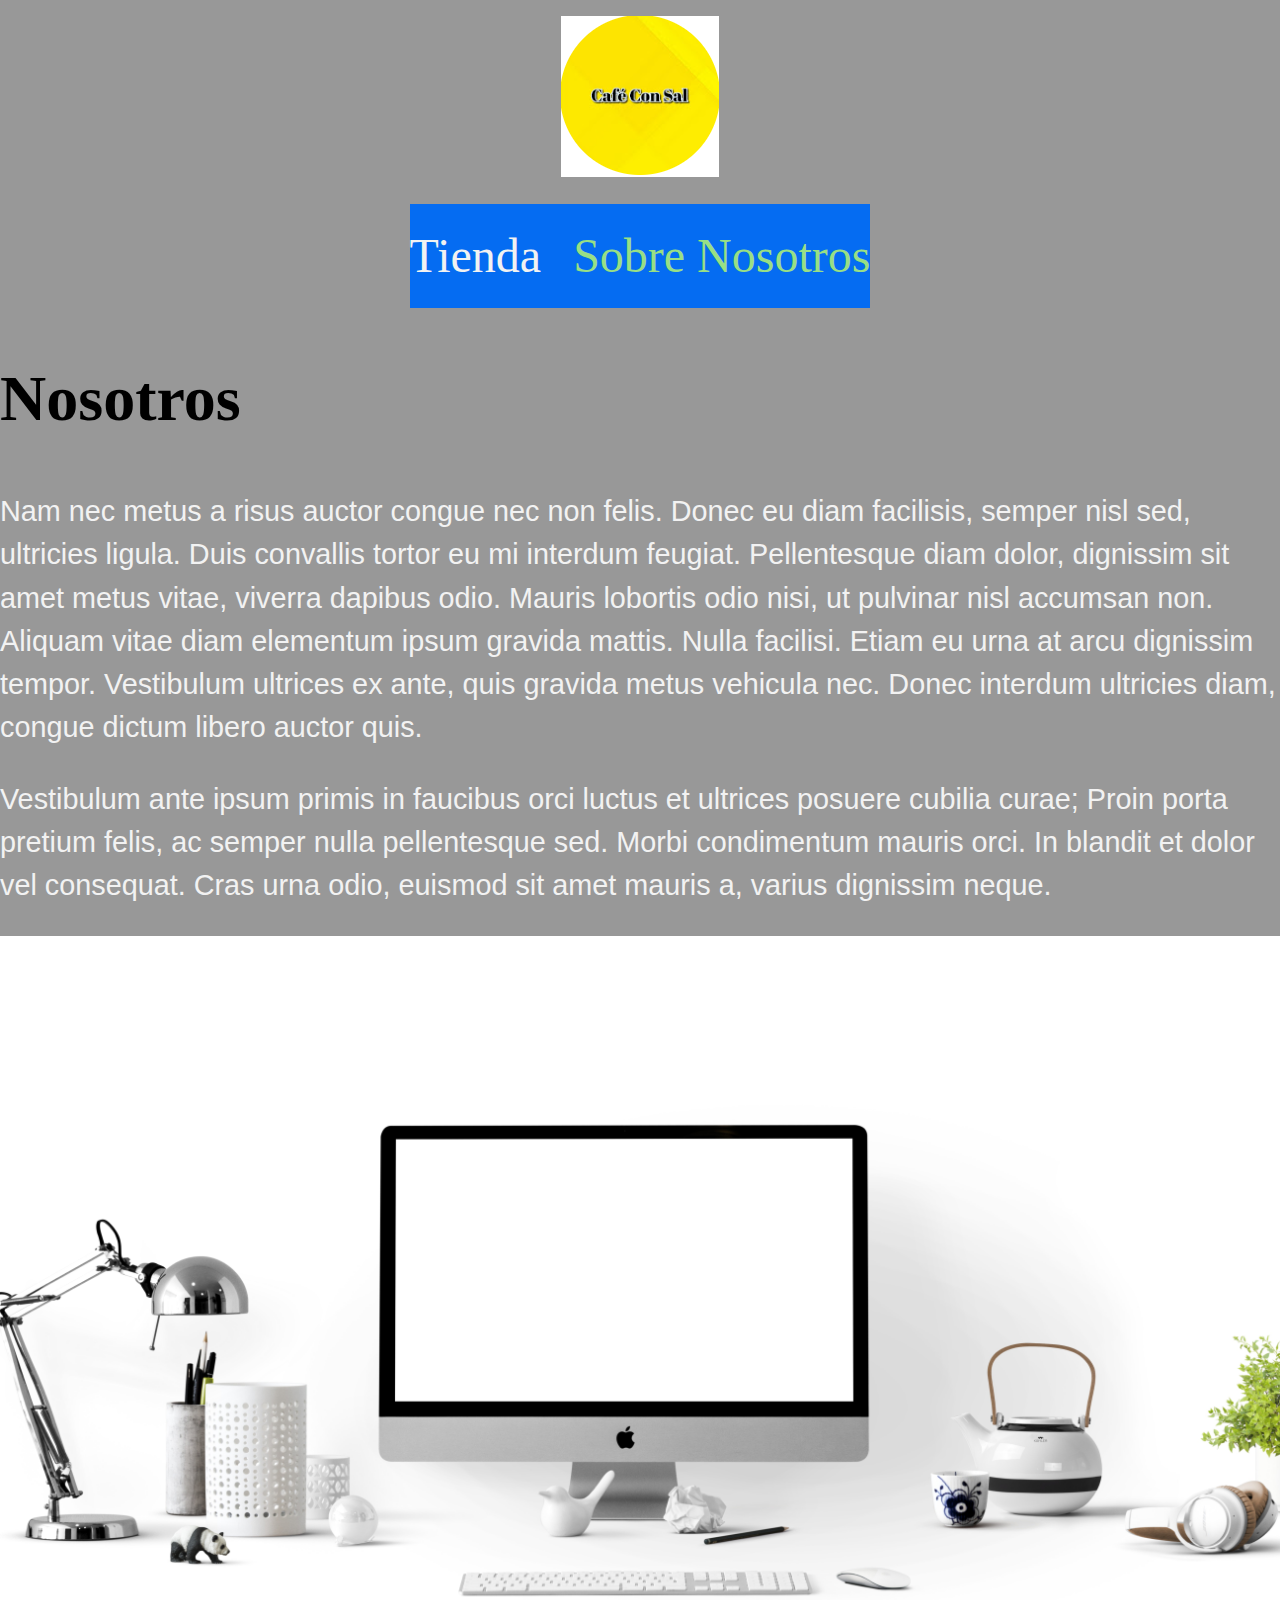
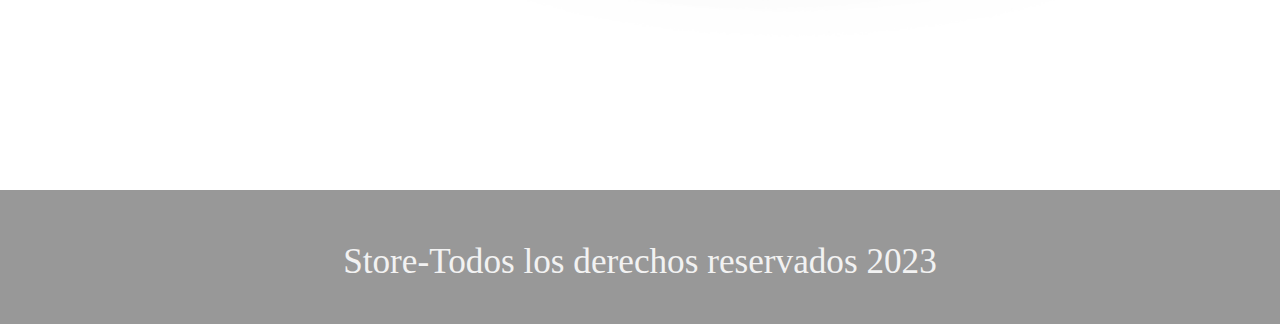
<file: nosotros.html>
<!DOCTYPE html>
<html lang="en">
<head>
    <meta charset="UTF-8">
    <meta name="viewport" content="width=device-width, initial-scale=1.0">
    <title>Store</title>
    <link rel="stylesheet" href="css/normalize.css">
    <link href="https://fonts.googleapis.com/css2?family=Staatliches&display=swap" rel="stylesheet">
    <link rel="stylesheet" href="css/style.css">
</head>

<body>
    <header class="header">
        <a href="index.html">
            <img class="header__logo" src="img/logo.png" alt="logotipo">
        </a>
        
        <nav class="navegacion">
            <a class="navegacion__enlace " href="index.html">Tienda</a>
            <a class="navegacion__enlace navegacion__enlace--activo" href="nosotros.html">Sobre Nosotros</a>
        </nav>

        <main class="contenedor">
            <h1>Nosotros</h1>

            <div class="nosotros">
            <div class="nosotros__contenido">
                <p>Nam nec metus a risus auctor congue nec non felis. Donec eu diam facilisis, semper nisl sed, ultricies ligula. Duis convallis tortor eu mi interdum feugiat. Pellentesque diam dolor, dignissim sit amet metus vitae, viverra dapibus odio. Mauris lobortis odio nisi, ut pulvinar nisl accumsan non. Aliquam vitae diam elementum ipsum gravida mattis. Nulla facilisi. Etiam eu urna at arcu dignissim tempor. Vestibulum ultrices ex ante, quis gravida metus vehicula nec. Donec interdum ultricies diam, congue dictum libero auctor quis. </p>

                <p>Vestibulum ante ipsum primis in faucibus orci luctus et ultrices posuere cubilia curae; Proin porta pretium felis, ac semper nulla pellentesque sed. Morbi condimentum mauris orci. In blandit et dolor vel consequat. Cras urna odio, euismod sit amet mauris a, varius dignissim neque. 
                </p>
            </div>
            <img class="nosotros__imagen" src="img/escritorio.jpg" alt="imagen nosotros">
        </div>
        </main>
    </header>

    <footer>
        <p class="footer__texto"> Store-Todos los derechos reservados 2023</p>
    </footer>
    
</body>
</html>
</file>
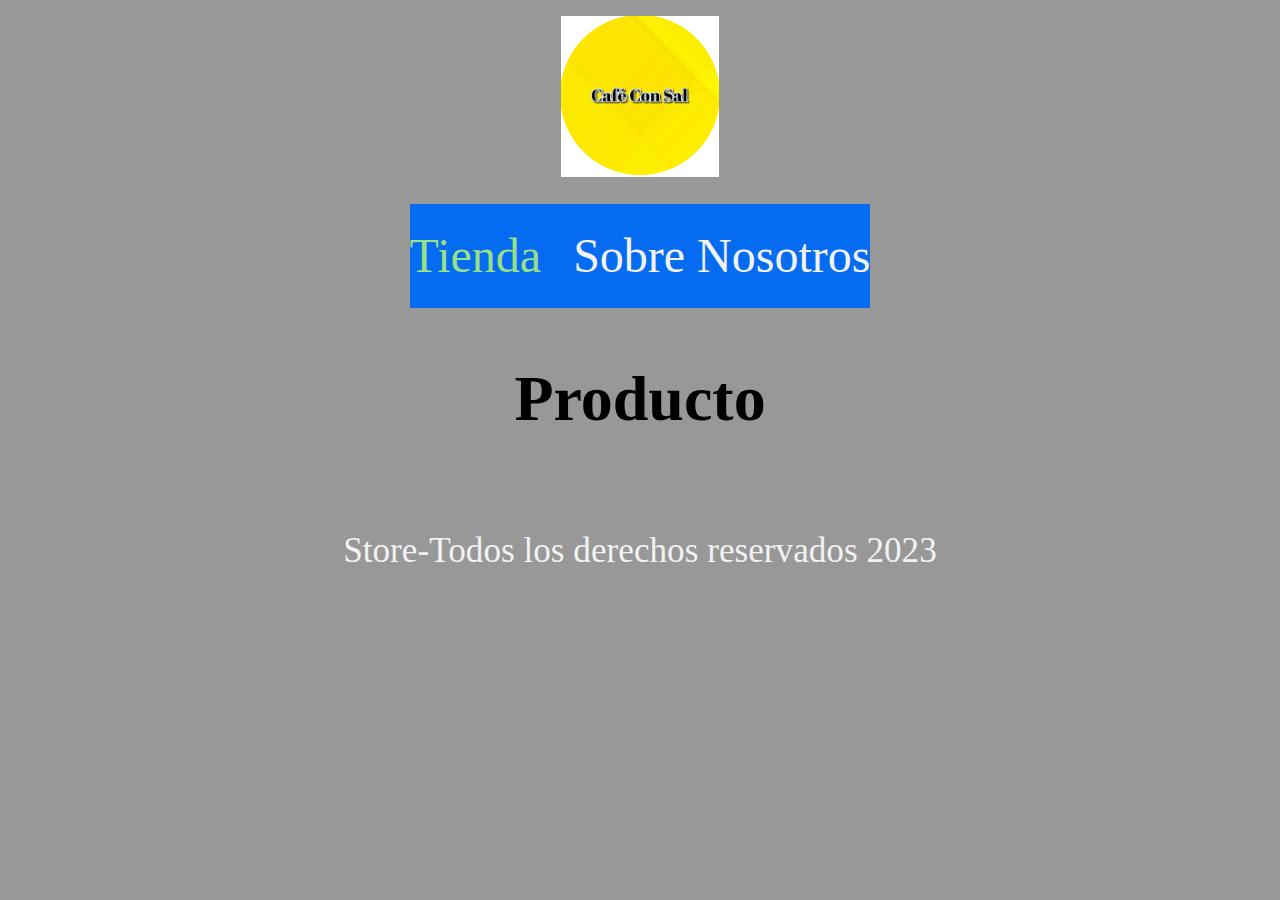
<file: producto.html>
<!DOCTYPE html>
<html lang="en">
<head>
    <meta charset="UTF-8">
    <meta name="viewport" content="width=device-width, initial-scale=1.0">
    <title>Store</title>
    <link rel="stylesheet" href="css/normalize.css">
    <link href="https://fonts.googleapis.com/css2?family=Staatliches&display=swap" rel="stylesheet">
    <link rel="stylesheet" href="css/style.css">
</head>

<body>
    <header class="header">
        <a href="index.html">
            <img class="header__logo" src="img/logo.png" alt="logotipo">
        </a>
        
        <nav class="navegacion">
            <a class="navegacion__enlace navegacion__enlace--activo" href="index.html">Tienda</a>
            <a class="navegacion__enlace" href="nosotros.html">Sobre Nosotros</a>
        </nav>

        <main class="contenedor">
            <h1>Producto</h1>
        </main>
    </header>

    <footer>
        <p class="footer__texto"> Store-Todos los derechos reservados 2023</p>
    </footer>
    
</body>
</html>
</file>
<file: css/style.css>
:root{
   /* --primario: #9C27B0;
    --primarioOscuro: #89119D;
    --secundario: #FFCE00;
    --secundarioOscuro: rgb(233, 187, 2);
    --blanco: #FFF;
    --negro: #000;*/
    --primario:#989898 ;
    --primarioOacuro:#056CF2 ;
    --secundario:#98df85;
    --secundarioOscuro:#401f0c;
    --blanco:#F2F2F2;
    --negro: #000;
    --fuentePrincipal:'Staartliches', cursive;

}

html {
  box-sizing: border-box;
  font-size: 62,5%;
}

*, *:before, *:after {
  box-sizing: inherit;
}


/* Globales*/
body{
    background-color: var(--primario);
    font-size: 1.6rem;
    line-height: 1.5;
}


p{
    font-size: 1.8rem;
    font-family: Arial, Helvetica, sans-serif;
    color: var(--blanco);
}

a{
    text-decoration: none;
}

img{
    max-width: 100%;
}

.contenedor{
    max-width: 120rem;
    margin: 0 auto;
}

h11, h2, h3 {
    text-align: center;
    color: var(--secundario);
    font-family: var(--fuentePrincipal);
}

h1{ font-size: 4rem;}

h2{ font-size: 3.2rem;}

h3{
    font-size: 2.4rem;
}

/* Header*/
.header{
    display: flex;
    justify-content: center;
    flex-direction: column;
    align-items: center;
}

.header__logo{
    margin: 1rem 0;
}


/*Footer*/
.footer{
    background-color: var(--fuentePrincipal);
    text-align: center;
    margin-top: 2rem;
}

.footer__texto{
    font-family: var(--fuentePrincipal);
    text-align: center;
    font-size: 2.2rem;
}


/* Navegacion*/
.navegacion{
    background-color: var(--primarioOacuro);
    padding: 1rem 0;
    display: flex;
    justify-content: center;
    gap: 2rem;
}

.navegacion__enlace{
    font-family: var(--fuentePrincipal);
    color: var(--blanco);
    font-size: 3rem;
}


.navegacion__enlace--activo,
.navegacion__enlace:hover{
    color: var(--secundario);
}

/*Grid*/
.grid{
    display: grid;
    grid-template-columns: repeat(2, 1fr);
    gap: 2rem;
}
@media (min-width: 768px) {
    .grid{
        grid-template-columns: repeat(3,1fr);
    }
    
}

/*Productos*/
.producto{
    background-color: var(--primarioOscuro);
    padding: 1rem;
}

.producto__imagen{
    width: 100%;
}

.producto__nombre{
    font-size: 4rem;
}

.producto__precio{
    font-size: 2.8rem;
    color: var(--secundario);
}

.producto__nombre,
.producto__precio{
    font-family: var(--fuentePrincipal);
    margin: 1rem 0;
    text-align: center;
    line-height: 1.2;
}

/*grafiscos*/
.grafico{
     grid-column: 1 / 3;
     min-height: 30rem;
     background-repeat: none;
     background-size: cover;
}
.grafico--programacion{
    grid-row: 2 /3;
    background-image: url(../img/placa\ base.jpg);
}

.grafico--reparaciones{
    background-image: url(../img/plaaca3.jpg);
    grid-row: 8 / 9;
}

@media (min-width: 768px) {
    .grafico--reparaciones{
        grid-row: 5 / 6;
        grid-column: 2 / 4;
}
}

/*Nosotros*/
.nosotros{
    grid-template-columns: repeat(2, auto);
}

@media (min-width: 768px) {
    .nosotros{
        grid-template-columns: repeat(2,1fr);
    }
}

.nosotros__imagen{
    grid-row: 1 / 2;
    width: 100%;
}

@media (min-width: 768px) {
    .nosotros__imagen{
        grid-column: 2 / 3;
    }
}



/** Pagina del Producto **/
@media (min-width: 768px) {
    .camisa {
        display: grid;
        grid-template-columns: repeat(2, 1fr);
        column-gap: 2rem;
    }
}

.formulario {
    display: grid;
    grid-template-columns: repeat(2, 1fr);
    gap: 2rem;
}
.formulario__campo {
   border: 1rem solid var(--primarioOscuro);
   background-color: transparent;
   color: var(--blanco);
   font-size: 2rem;
   font-family: Arial, Helvetica, sans-serif;
   padding: 1rem;
   appearance: none;
}
.formulario__submit {
    background-color: var(--secundario);
    border: none;
    font-size: 2rem;
    font-family: var(--fuentePrincipal);
    padding: 2rem;
    transition: background-color .3s ease;
    grid-column: 1 / 3;
}
.formulario__submit:hover {
    cursor: pointer;
    background-color: var(--secundarioOscuro);
}
</file>
